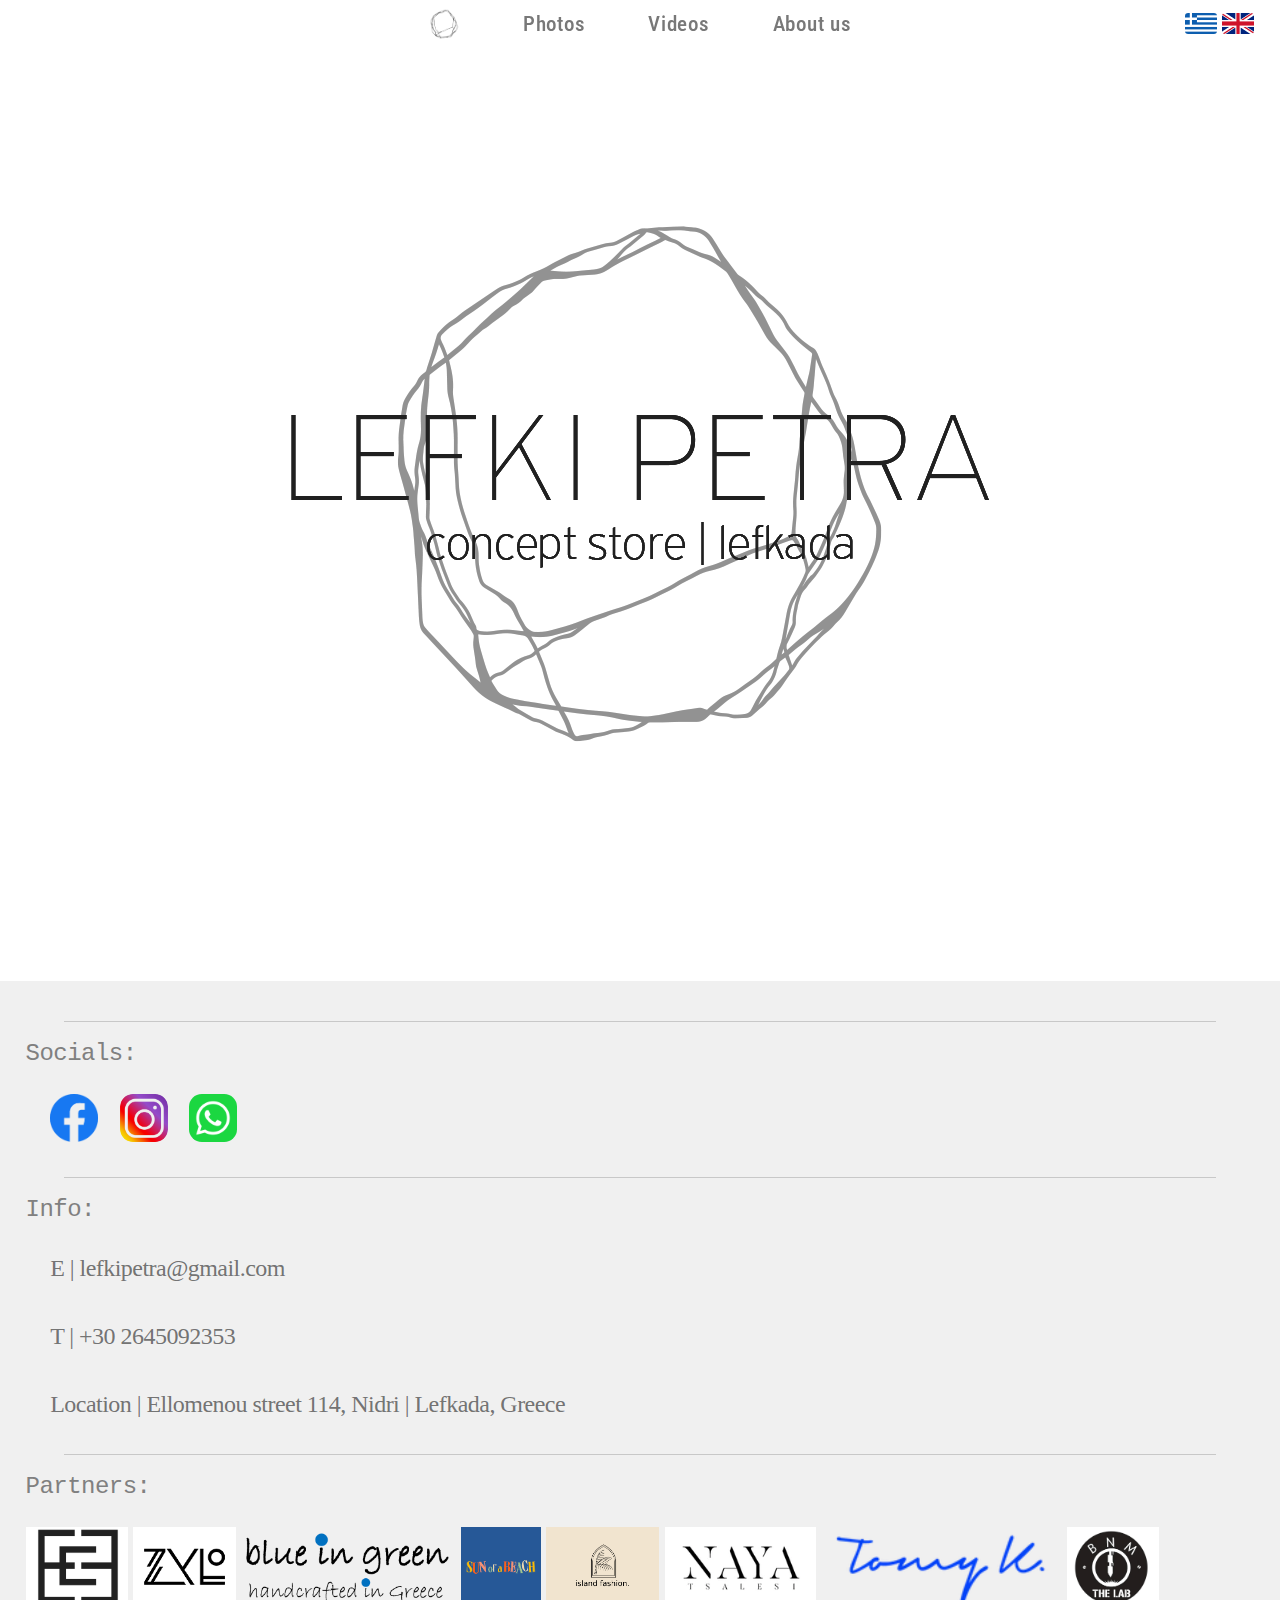
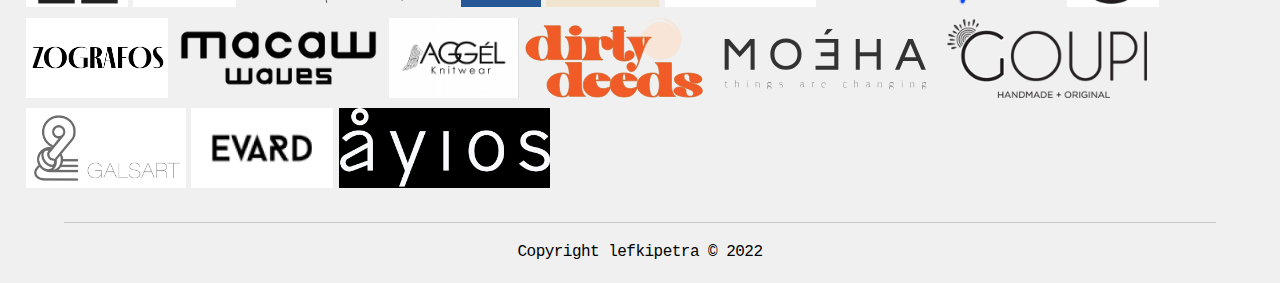
<file: index.html>
<!DOCTYPE html>
<html lang="en">

<head>
    <title>
        Lefki Petra
    </title>
    <meta lang="en">
    <meta charset="utf-8">
    <meta name="viewport" content="width=device-width, initial-scale=1.0">
    <link rel="icon" href="img/icon.png" type="image/x-icon">
    <link rel="stylesheet" href="nav.css">
    <link rel="stylesheet" href="homepage.css">
    <link rel="stylesheet" href="pageend.css">
    <script type="text/javascript" src="functions.js"></script>
    <link rel="preconnect" href="https://fonts.googleapis.com">
    <link rel="preconnect" href="https://fonts.gstatic.com" crossorigin>
    <link href="https://fonts.googleapis.com/css2?family=Dela+Gothic+One&family=Roboto+Condensed&family=Roboto+Mono:wght@700&family=Roboto+Slab:wght@300&family=Roboto:wght@900&family=Ubuntu&display=swap" rel="stylesheet">
</head>

<body onresize="onResize()" class="scrollable">
    <header>
        <img onclick="openmenu()" class="menu-icon nav-icon" src="img/menuicon.png" alt="menu">
        <nav class="navigation">
            <a onclick="scrollToTop()">
                <img src="img/iconblack.png" alt="Lefki Petra" style="height: 2rem; width: 2rem;">
            </a>
            <a class="translateable navigation-link" id="photos" href=" photos.html ">Photos</a>
            <a class="translateable navigation-link" id="videos" href="videos.html ">Videos</h1>
            <a class="translateable navigation-link" id="about" href="aboutUs.html ">About us</a>
            <a class="navigation-link" id="close" onclick="closemenu()">
                <img src="img/closeicon.png" alt="close" id="close-icon">
            </a>
        </nav>
        <img onclick="openlanguagemenu()" class="language-icon nav-icon inline-block" src="img/globe1.png" alt="language">
        <div class="language-switcher ">
            <a>
                <img onclick="changeLanguageTo('gr'); closelanguagemenu()" class="language-button " id="lang-gr " src="img/gricon.png " alt="🇬🇷">
            </a>
            <a>
                <img onclick="changeLanguageTo('en'); closelanguagemenu()" class="language-button " id="lang-en " src="img/gbicon.png " alt="🇬🇧">
            </a>
        </div>
    </header>
    <div class="seperator"></div>
    <div class="image-div">
        <img src="img/lefkipetralogo.png " alt="Lefki Petra ">
    </div>
    <div class="seperator"></div>
    <div class="page-end">
        <div class="dotted-line"></div>
        <div class="section" id="socials">
            <span class="section-title translateable" id="socials-lang">Socials:</span>
            <div class="social-icon-container" id="facebook">
                <a class="social-link" href="https://www.facebook.com/lefkipetra">
                    <img class="social-icon" src="img/facebookicon.png">
                </a>
            </div>
            <div class="social-icon-container" class="instagram">
                <a class="social-link" href="https://www.instagram.com/lefkipetra/">
                    <img class="social-icon" src="img/instagramicon.png">
                </a>
            </div>
            <div class="social-icon-container" class="whatsup">
                <a class="social-link" href="https://api.whatsapp.com/send?phone=306977651312">
                    <img class="social-icon" src="img/whatsup.png">
                </a>
            </div>
        </div>
        <div class="dotted-line"></div>
        <div class="section" id="info">
            <span class="section-title translateable" id="info-lang">Info:</span>
            <div class="info-box" id="email">
                <a class="info-link" href="mailto: lefkipetra@gmail.com">
                    <div class="info-text-container">
                        <span class="info-text">E | lefkipetra@gmail.com</span>
                    </div>
                </a>
            </div>
            <div class="info-box" id="phone">
                <a class="info-link" href="tel:+30 2645092353">
                    <div class="info-text-container">
                        <span class="info-text">T | +30 2645092353</span>
                    </div>
                </a>
            </div>
            <div class="info-box" id="location">
                <a class="info-link" href="https://goo.gl/maps/uvPAvjsDjubJqpaf9">
                    <div class="info-text-container">
                        <span class="info-text translateable" id="location-lang">Location | Ellomenou street 114, Nidri | Lefkada, Greece</span>
                    </div>
                </a>
            </div>
        </div>
        <div class="dotted-line"></div>
        <div class="section" id="partners">
            <span class="section-title translateable" id="partners-lang">Partners:</span>
            <img src="img/partners/eleniVakondiouDesignLab.png">
            <img src="img/partners/Zylo.png">
            <img src="img/partners/BlueInGreen.png">
            <img src="img/partners/sunOfABeach.png">
            <img src="img/partners/island fashion.png">
            <img src="img/partners/naya tsalesi.webp">
            <img src="img/partners/tommy k.webp">
            <img src="img/partners/bnm.webp">
            <img src="img/partners/zografos.jpg">
            <img src="img/partners/macaw waves.webp">
            <img src="img/partners/aggel.png">
            <img src="img/partners/dirty deeds.svg">
            <img src="img/partners/moeha.svg">
            <img src="img/partners/goupi.png">
            <img src="img/partners/galsart.png">
            <img src="img/partners/evard.png">
            <img src="img/partners/ayios.png">
        </div>
        <div class="dotted-line"></div>
        <div class="section" id="copyright">
            <span id="copyright-text">Copyright lefkipetra © 2022</span>
        </div>
    </div>
</body>
<script src="languagecontrolnav.js"></script>

</html>
</file>
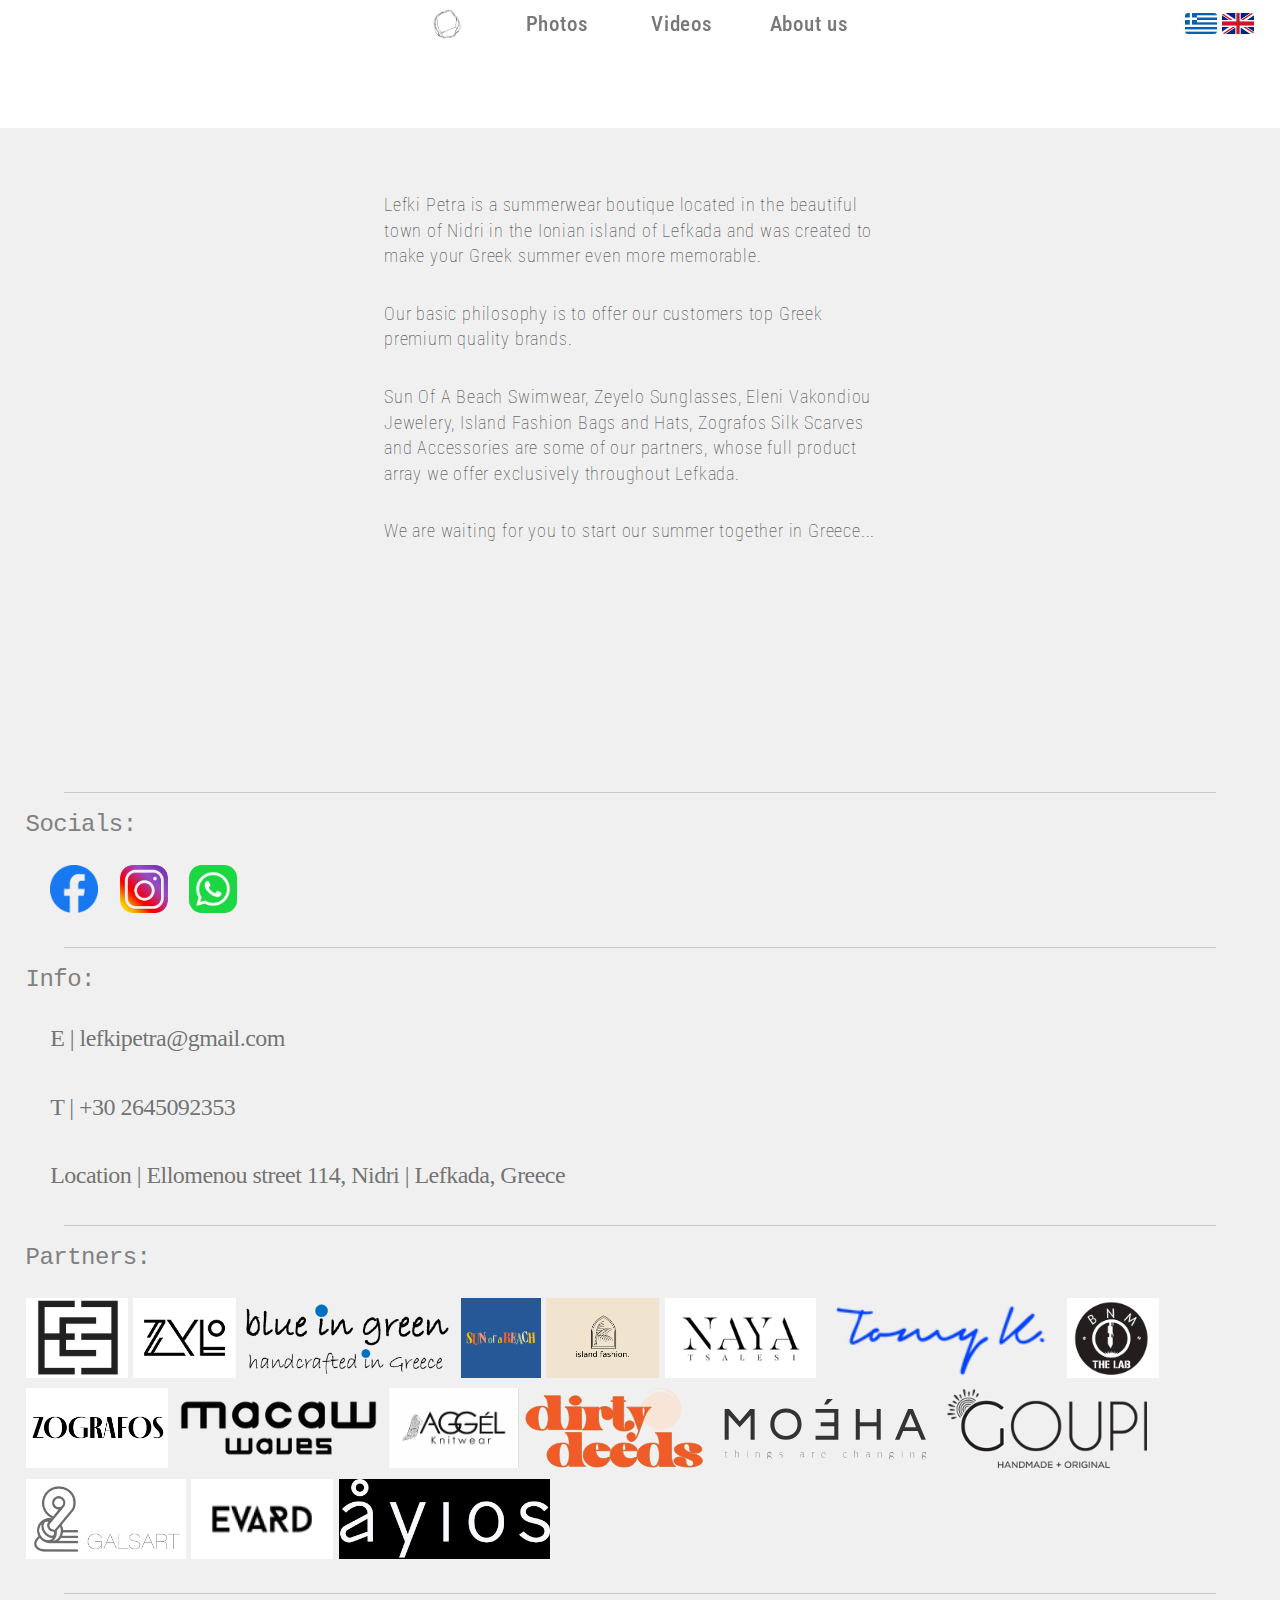
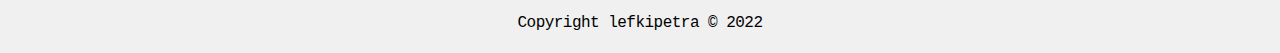
<file: aboutus.html>
<!DOCTYPE html>
<html lang="en">

<head>
    <title>
        Lefki Petra | About Us
    </title>
    <meta lang="en">
    <meta charset="utf-8">
    <meta name="viewport" content="width=device-width, initial-scale=1.0">
    <link rel="icon" href="img/icon.png" type="image/x-icon">
    <link rel="stylesheet" href="nav.css">
    <link rel="stylesheet" href="about.css">
    <link rel="stylesheet" href="pageend.css">
    <script type="text/javascript" src="functions.js"></script>
    <link rel="preconnect" href="https://fonts.googleapis.com">
    <link rel="preconnect" href="https://fonts.gstatic.com" crossorigin>
    <link href="https://fonts.googleapis.com/css2?family=Dela+Gothic+One&family=Roboto+Condensed&family=Roboto+Mono:wght@700&family=Roboto+Slab:wght@300&family=Roboto:wght@900&family=Ubuntu&display=swap" rel="stylesheet">
</head>

<body onresize="onResize()" class="scrollable">
    <header>
        <img onclick="openmenu()" class="menu-icon nav-icon" src="img/menuicon.png" alt="menu">
        <nav class="navigation">
            <a onclick="scrollToTop()">
                <img src="img/iconblack.png" alt="Lefki Petra" style="height: 2rem; width: 2rem;">
            </a>
            <a class="translateable navigation-link" id="photos" href=" photos.html ">Photos</a>
            <a class="translateable navigation-link" id="videos" href="videos.html ">Videos</h1>
            <a class="translateable navigation-link" id="about" href="aboutus.html ">About us</a>
            <a class="navigation-link" id="close" onclick="closemenu()">
                <img src="img/closeicon.png" alt="close" id="close-icon">
            </a>
        </nav>
        <img onclick="openlanguagemenu()" class="language-icon nav-icon inline-block" src="img/globe1.png" alt="language">
        <div class="language-switcher ">
            <a>
                <img onclick="changeLanguageTo('gr'); changeTextLanguageTo('gr'); closelanguagemenu()" class="language-button " id="lang-gr " src="img/gricon.png " alt="🇬🇷">
            </a>
            <a>
                <img onclick="changeLanguageTo('en'); changeTextLanguageTo('en'); closelanguagemenu()" class="language-button " id="lang-en " src="img/gbicon.png " alt="🇬🇧">
            </a>
        </div>
    </header>

    <div class="description-section">
        <div class="description-box">
            <h1 class="description-text" id="text1" style="--order: 0;">
                Lefki Petra is a summerwear boutique located in the beautiful town of Nidri in the Ionian island of Lefkada and was created to make your Greek summer even more memorable.
            </h1>
            <h1 class="description-text" id="text2" style="--order: 1;">
                Our basic philosophy is to offer our customers top Greek premium quality brands.
            </h1>
            <h1 class="description-text" id="text3" style="--order: 2;">
                Sun Of A Beach Swimwear, Zeyelo Sunglasses, Eleni Vakondiou Jewelery, Island Fashion Bags and Hats, Zografos Silk Scarves and Accessories are some of our partners, whose full product array we offer exclusively throughout Lefkada.
            </h1>
            <h1 class="description-text" id="text4" style="--order: 3;">
                We are waiting for you to start our summer together in Greece...
            </h1>
        </div>
    </div>
    <div class="page-end">
        <div class="dotted-line"></div>
        <div class="section" id="socials">
            <span class="section-title translateable" id="socials-lang">Socials:</span>
            <div class="social-icon-container" id="facebook">
                <a class="social-link" href="https://www.facebook.com/lefkipetra">
                    <img class="social-icon" src="img/facebookicon.png">
                </a>
            </div>
            <div class="social-icon-container" class="instagram">
                <a class="social-link" href="https://www.instagram.com/lefkipetra/">
                    <img class="social-icon" src="img/instagramicon.png">
                </a>
            </div>
            <div class="social-icon-container" class="whatsup">
                <a class="social-link" href="https://api.whatsapp.com/send?phone=306977651312">
                    <img class="social-icon" src="img/whatsup.png">
                </a>
            </div>
        </div>
        <div class="dotted-line"></div>
        <div class="section" id="info">
            <span class="section-title translateable" id="info-lang">Info:</span>
            <div class="info-box" id="email">
                <a class="info-link" href="mailto: lefkipetra@gmail.com">
                    <div class="info-text-container">
                        <span class="info-text">E | lefkipetra@gmail.com</span>
                    </div>
                </a>
            </div>
            <div class="info-box" id="phone">
                <a class="info-link" href="tel:+30 2645092353">
                    <div class="info-text-container">
                        <span class="info-text">T | +30 2645092353</span>
                    </div>
                </a>
            </div>
            <div class="info-box" id="location">
                <a class="info-link" href="https://goo.gl/maps/uvPAvjsDjubJqpaf9">
                    <div class="info-text-container">
                        <span class="info-text translateable" id="location-lang">Location | Ellomenou street 114, Nidri | Lefkada, Greece</span>
                    </div>
                </a>
            </div>
        </div>
        <div class="dotted-line"></div>
        <div class="section" id="partners">
            <span class="section-title translateable" id="partners-lang">Partners:</span>
            <img src="img/partners/eleniVakondiouDesignLab.png">
            <img src="img/partners/Zylo.png">
            <img src="img/partners/BlueInGreen.png">
            <img src="img/partners/sunOfABeach.png">
            <img src="img/partners/island fashion.png">
            <img src="img/partners/naya tsalesi.webp">
            <img src="img/partners/tommy k.webp">
            <img src="img/partners/bnm.webp">
            <img src="img/partners/zografos.jpg">
            <img src="img/partners/macaw waves.webp">
            <img src="img/partners/aggel.png">
            <img src="img/partners/dirty deeds.svg">
            <img src="img/partners/moeha.svg">
            <img src="img/partners/goupi.png">
            <img src="img/partners/galsart.png">
            <img src="img/partners/evard.png">
            <img src="img/partners/ayios.png">
        </div>
        <div class="dotted-line"></div>
        <div class="section" id="copyright">
            <span id="copyright-text">Copyright lefkipetra © 2022</span>
        </div>
    </div>
</body>

<script src="languagecontrolnav.js"></script>
<script src="languagecontrolabout.js"></script>

</html>
</file>
<file: nav.css>
* {
    margin: 0;
}

body {
    width: 100%;
    font-size: 1.5rem;
    line-height: 1.47059;
    font-weight: 400;
    letter-spacing: -.022em;
    font-family: 'Roboto', sans-serif;
    background-color: rgb(255, 255, 255);
    color: black;
    font-style: normal;
    text-align: center;
    margin: 0;
    top: 0;
    min-height: 100vh;
    scroll-behavior: smooth;
}

.scrollable {
    overflow: scroll;
}

.unscrollable {
    overflow: hidden;
}

a {
    text-decoration: none;
    font-size: 1.5rem;
    font-weight: 500;
    font-family: "SF Pro Text", "SF Pro Icons", "Helvetica Neue", "Helvetica", "Arial", sans-serif;
    color: #525252ce;
    font-style: normal;
}

header {
    height: 3rem;
    width: 100%;
    background-color: rgba(255, 255, 255, 0.5);
    position: fixed;
    top: 0;
    left: 0;
    backdrop-filter: blur(1rem);
    -webkit-backdrop-filter: blur(1rem);
    box-shadow: rgba(100, 100, 100, 0) 0px 0px 3px;
    z-index: 3;
    transition: 0.5s;
}

nav {
    height: 3rem;
    max-height: 3rem;
    overflow: hidden;
    display: inline-block;
    width: 80%;
}

nav a {
    display: none;
    height: 3rem;
    transition: 0.1s;
    line-height: 3rem;
    margin-left: 2%;
    margin-right: 2%;
    padding-left: 0.5rem;
    padding-right: 0.5rem;
    padding-top: 1rem;
    padding-bottom: 1rem;
    vertical-align: top;
    font-size: xx-large;
    font-size: 1.3rem;
    color: rgb(120, 120, 120);
    letter-spacing: 0.05rem;
    font-family: 'Roboto Condensed', sans-serif;
    cursor: pointer;
    align-self: center;
}

.page-title {
    position: relative;
    display: inline-block;
    margin-left: 1rem;
    vertical-align: top;
    height: inherit;
    line-height: 3rem;
    top: -0.5rem;
}

nav a:hover {
    color: rgb(100, 100, 100);
    background-color: rgb(247, 251, 255);
}

nav a:first-child {
    display: inline;
    position: relative;
    top: 0.5rem;
}

nav a:first-child:hover {
    background-color: rgba(0, 0, 0, 0);
}

header {
    display: inline-block;
}

.language-switcher {
    display: none;
    position: absolute;
    top: 0;
    left: 0;
    right: auto;
    width: 100%;
    height: 100vh;
    background-color: rgb(240, 240, 240);
    opacity: 0;
    transition: 0.2s;
}

.language-switcher a {
    color: rgb(50, 50, 50);
    height: 100%;
    width: fit-content;
    display: inline-block;
    margin-right: 5%;
    margin-left: 5%;
}

.language-button {
    display: block;
    position: relative;
    cursor: pointer;
    border-radius: 0.5rem;
    top: 40%;
    bottom: auto;
    width: 8rem;
}

.nav-icon {
    display: inline-block;
    position: absolute;
    top: 0.5rem;
    width: 2rem;
    height: 2rem;
    opacity: 0.5;
    cursor: pointer;
}

.language-icon {
    right: 2%;
}

.menu-icon {
    left: 2%;
}

#close {
    opacity: 0.5;
    display: none;
}

#close-icon {
    opacity: 0.4;
}

@media only screen and (min-width: 800px) {
    nav a {
        display: inline;
    }
    .page-title {
        display: none;
    }
    .language-switcher {
        display: inline-block;
        position: absolute;
        top: 0;
        right: 2%;
        left: auto;
        max-width: 20%;
        width: fit-content;
        height: 3rem;
        background-color: rgba(255, 255, 255, 0);
        opacity: 1;
    }
    .language-switcher a {
        display: inline-block;
        width: fit-content;
        height: 3rem;
        margin-right: 0;
        margin-left: 0;
        vertical-align: bottom;
    }
    .language-button {
        display: block;
        top: 0.5rem;
        width: 2rem;
        border-radius: 0.2rem;
        margin-top: 0.3rem;
    }
    .nav-icon {
        display: none;
    }
}


/* Hide scrollbar for Chrome, Safari and Opera */

body::-webkit-scrollbar {
    display: none;
}


/* Hide scrollbar for IE, Edge and Firefox */

body {
    -ms-overflow-style: none;
    /* IE and Edge */
    scrollbar-width: none;
    /* Firefox */
}
</file>
<file: homepage.css>
.seperator {
    width: 100%;
    height: 8vh;
}

.image-div {
    width: 100%;
    max-width: 100%;
    max-height: 95vh;
}

.image-div img {
    margin-left: auto;
    margin-right: auto;
    max-width: 80%;
    max-height: inherit;
    animation: fadeUp 0.7s;
}

@keyframes fadeUp {
    from {
        transform: translateY(50%);
        opacity: 0;
    }
    to {
        transform: translateY(0);
        opacity: 1;
    }
}
</file>
<file: pageend.css>
.page-end {
    display: block;
    width: 100%;
    background-color: rgb(240, 240, 240);
    padding-top: 1rem;
}

.section {
    width: 96%;
    margin-left: 2%;
    text-align: left;
}

.section-title {
    display: block;
    color: grey;
    line-height: 3rem;
    font-family: 'Courier New', Courier, monospace;
    font-size: x-large;
    margin-bottom: 1rem;
}

.dotted-line {
    width: 90%;
    margin-left: 5%;
    margin-right: 5%;
    margin-top: 1.5rem;
    margin-bottom: 0.5rem;
    height: 1px;
    background-color: rgb(200, 200, 200);
}

#socials {
    text-align: left;
}

.social-icon-container {
    display: inline-block;
    width: 3rem;
    height: 3rem;
    margin-left: 1rem;
}

.social-link {
    width: inherit;
    height: inherit;
}

.social-icon {
    width: inherit;
    height: inherit;
    display: inline-block;
    border-radius: 0.8rem;
}

#facebook {
    margin-left: 2%;
}

.info-icon {
    width: 2rem;
    height: 2rem;
}

.info-box {
    display: block;
    width: 100%;
    margin-bottom: 2rem;
}

.info-link {
    display: block;
    width: 100%;
    text-align: left;
}

.info-text-container {
    display: inline-block;
    width: 98%;
    margin-left: 2%;
}

.info-text {
    display: block;
    font-family: Georgia, 'Times New Roman', Times, serif;
}

#logo img {
    width: auto;
    height: 20vh;
}

#partners img {
    display: inline-block;
    height: 5rem;
    width: auto;
}

#copyright {
    padding-bottom: 1rem;
    text-align: center;
}

#copyright-text {
    font-family: 'Courier New', Courier, monospace;
    font-size: medium;
}
</file>
<file: about.css>
.description-section {
    min-height: 30rem;
    background-color: rgb(240, 240, 240);
    margin-top: 8rem;
    padding-top: 4rem;
    padding-left: 2rem;
    padding-right: 1rem;
    padding-bottom: 5rem;
}

.description-text {
    font-weight: 100;
    text-align: left;
    font-size: large;
    line-height: 1.6rem;
    letter-spacing: 0.05rem;
    color: rgb(50, 50, 50);
    font-family: 'Roboto Condensed', sans-serif;
    margin-bottom: 2rem;
    animation-duration: 0.8s;
    animation-name: fadeUp;
}

@media only screen and (min-width: 800px) {
    .description-section {
        padding-left: 20%;
        padding-right: 20%;
    }
}

@media only screen and (min-width: 1200px) {
    .description-section {
        padding-left: 30%;
        padding-right: 30%;
    }
}

@keyframes fadeUp {
    from {
        transform: translateY(2rem);
        opacity: 0;
    }
    to {
        transform: translateY(0);
        opacity: 1;
    }
}

.tour-div {
    width: 100%;
    margin-top: 10rem;
}

.tour-video {
    height: 100vh;
    overflow: hidden;
    max-width: 100%;
    position: sticky;
    left: 0;
    top: 0;
}
</file>
